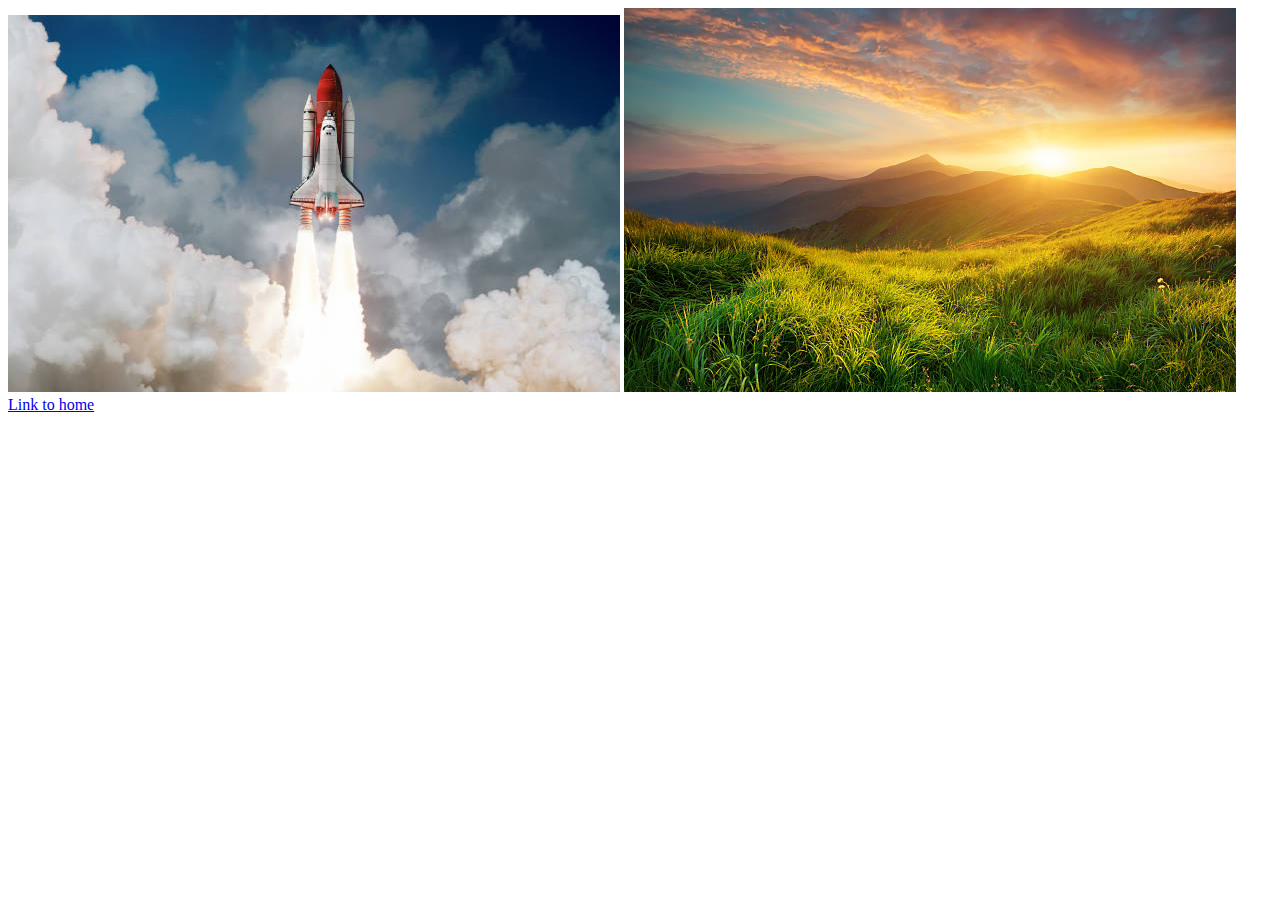
<file: pages/images.html>
<!DOCTYPE html>
<html lang="en">

<head>
    <meta charset="UTF-8">
    <meta http-equiv="X-UA-Compatible" content="IE=edge">
    <meta name="viewport" content="width=device-width, initial-scale=1.0">
    <title>Images</title>
</head>

<body>
    <div>
        <img src="../images/spaceship.jpg" alt="spaceship">
        <img src="../images/meadow.jpg" alt="meadow">
    </div>
    <a href="../index.html">Link to home</a>
</body>

</html>
</file>
